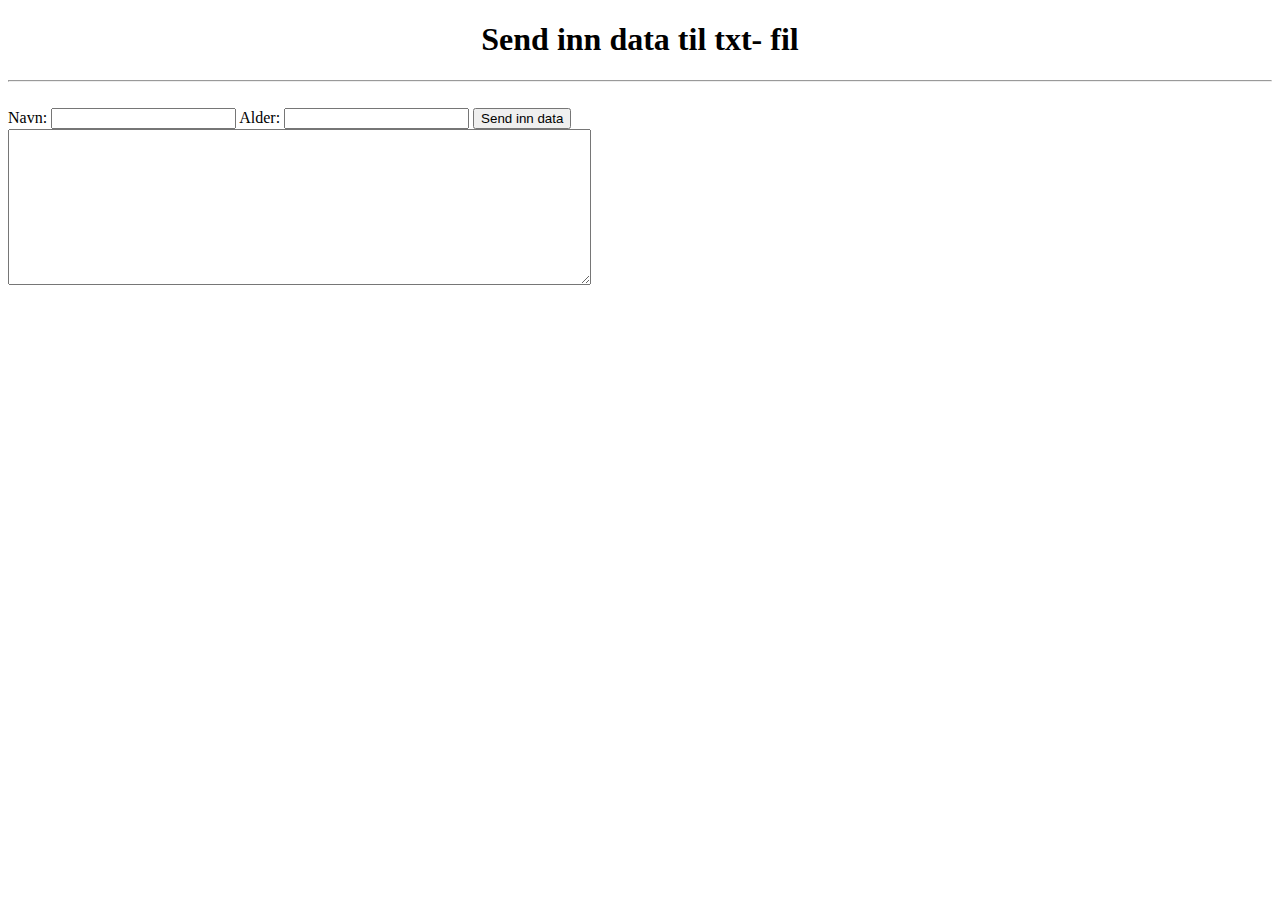
<file: Uke 46/1-post_data/templates/index.html>
<!DOCTYPE html>
<html lang="en">
<head>
    <meta charset="UTF-8">
    <title>Send inn data</title>
    <link href="https://cdn.jsdelivr.net/npm/bootstrap@5.3.2/dist/css/bootstrap.min.css" rel="stylesheet"
              integrity="sha384-T3c6CoIi6uLrA9TneNEoa7RxnatzjcDSCmG1MXxSR1GAsXEV/Dwwykc2MPK8M2HN" crossorigin="anonymous">
</head>
<body>
<div class="container mt-5">
  <h1 style="text-align: center">Send inn data til txt- fil</h1>
  <hr>
  <br>
  <form action="/submit" method="post">
      <label>Navn: </label>
      <input  type="text" id="name" name="name">
      <label>Alder: </label>
      <input  type="text" id="alder" name="alder">
      <input type="submit" value="Send inn data">
      <br>
      <textarea id="content" name="content" rows="10" cols="70"></textarea>
  </form>
</div>
</body>
</html>
</file>
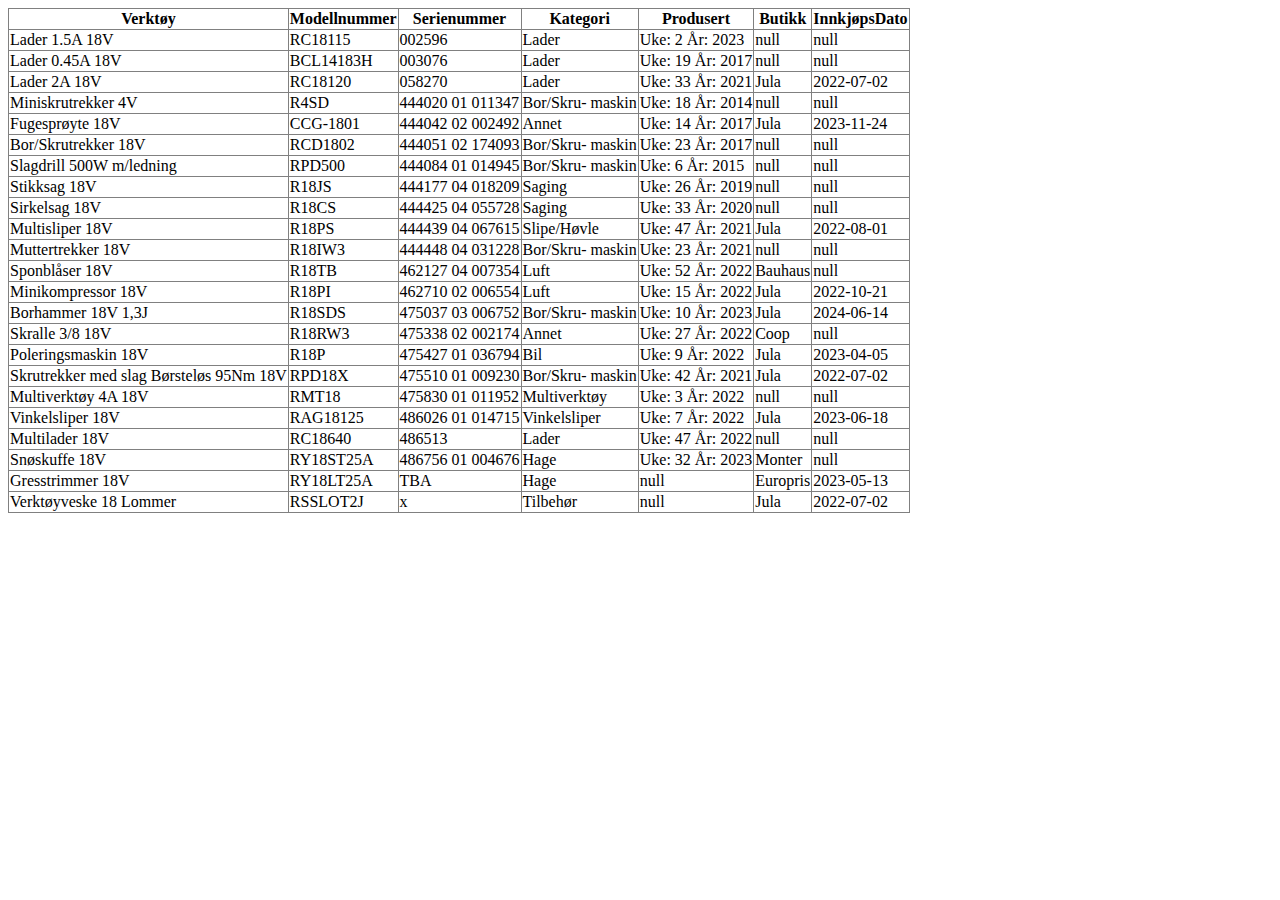
<file: Annet/re.html>
<!DOCTYPE html>
<html>
  <head>
    <title></title>
    <meta charset="UTF-8">
  </head>
<body>
<table border="1" style="border-collapse:collapse">
<tr>
  <th>Verktøy</th>
  <th>Modellnummer</th>
  <th>Serienummer</th>
  <th>Kategori</th>
  <th>Produsert</th>
  <th>Butikk</th>
  <th>InnkjøpsDato</th>
</tr>
<tr>
  <td>Lader 1.5A 18V</td>
  <td>RC18115</td>
  <td>002596</td>
  <td>Lader</td>
  <td>Uke: 2 År: 2023</td>
  <td>null</td>
  <td>null</td>
</tr>
<tr>
  <td>Lader 0.45A 18V</td>
  <td>BCL14183H</td>
  <td>003076</td>
  <td>Lader</td>
  <td>Uke: 19 År: 2017</td>
  <td>null</td>
  <td>null</td>
</tr>
<tr>
  <td>Lader 2A 18V</td>
  <td>RC18120</td>
  <td>058270</td>
  <td>Lader</td>
  <td>Uke: 33 År: 2021</td>
  <td>Jula</td>
  <td>2022-07-02</td>
</tr>
<tr>
  <td>Miniskrutrekker 4V</td>
  <td>R4SD</td>
  <td>444020 01 011347</td>
  <td>Bor/Skru- maskin</td>
  <td>Uke: 18 År: 2014</td>
  <td>null</td>
  <td>null</td>
</tr>
<tr>
  <td>Fugesprøyte 18V</td>
  <td>CCG-1801</td>
  <td>444042 02 002492</td>
  <td>Annet</td>
  <td>Uke: 14 År: 2017</td>
  <td>Jula</td>
  <td>2023-11-24</td>
</tr>
<tr>
  <td>Bor/Skrutrekker 18V</td>
  <td>RCD1802</td>
  <td>444051 02 174093</td>
  <td>Bor/Skru- maskin</td>
  <td>Uke: 23 År: 2017</td>
  <td>null</td>
  <td>null</td>
</tr>
<tr>
  <td>Slagdrill 500W m/ledning</td>
  <td>RPD500</td>
  <td>444084 01 014945</td>
  <td>Bor/Skru- maskin</td>
  <td>Uke: 6 År: 2015</td>
  <td>null</td>
  <td>null</td>
</tr>
<tr>
  <td>Stikksag 18V</td>
  <td>R18JS</td>
  <td>444177 04 018209</td>
  <td>Saging</td>
  <td>Uke: 26 År: 2019</td>
  <td>null</td>
  <td>null</td>
</tr>
<tr>
  <td>Sirkelsag 18V</td>
  <td>R18CS</td>
  <td>444425 04 055728</td>
  <td>Saging</td>
  <td>Uke: 33 År: 2020</td>
  <td>null</td>
  <td>null</td>
</tr>
<tr>
  <td>Multisliper 18V</td>
  <td>R18PS</td>
  <td>444439 04 067615</td>
  <td>Slipe/Høvle</td>
  <td>Uke: 47 År: 2021</td>
  <td>Jula</td>
  <td>2022-08-01</td>
</tr>
<tr>
  <td>Muttertrekker 18V</td>
  <td>R18IW3</td>
  <td>444448 04 031228</td>
  <td>Bor/Skru- maskin</td>
  <td>Uke: 23 År: 2021</td>
  <td>null</td>
  <td>null</td>
</tr>
<tr>
  <td>Sponblåser 18V</td>
  <td>R18TB</td>
  <td>462127 04 007354</td>
  <td>Luft</td>
  <td>Uke: 52 År: 2022</td>
  <td>Bauhaus</td>
  <td>null</td>
</tr>
<tr>
  <td>Minikompressor 18V</td>
  <td>R18PI</td>
  <td>462710 02 006554</td>
  <td>Luft</td>
  <td>Uke: 15 År: 2022</td>
  <td>Jula</td>
  <td>2022-10-21</td>
</tr>
<tr>
  <td>Borhammer 18V 1,3J</td>
  <td>R18SDS</td>
  <td>475037 03 006752</td>
  <td>Bor/Skru- maskin</td>
  <td>Uke: 10 År: 2023</td>
  <td>Jula</td>
  <td>2024-06-14</td>
</tr>
<tr>
  <td>Skralle 3/8 18V</td>
  <td>R18RW3</td>
  <td>475338 02 002174</td>
  <td>Annet</td>
  <td>Uke: 27 År: 2022</td>
  <td>Coop</td>
  <td>null</td>
</tr>
<tr>
  <td>Poleringsmaskin 18V</td>
  <td>R18P</td>
  <td>475427 01 036794</td>
  <td>Bil</td>
  <td>Uke: 9 År: 2022</td>
  <td>Jula</td>
  <td>2023-04-05</td>
</tr>
<tr>
  <td>Skrutrekker med slag Børsteløs 95Nm 18V</td>
  <td>RPD18X</td>
  <td>475510 01 009230</td>
  <td>Bor/Skru- maskin</td>
  <td>Uke: 42 År: 2021</td>
  <td>Jula</td>
  <td>2022-07-02</td>
</tr>
<tr>
  <td>Multiverktøy 4A 18V</td>
  <td>RMT18</td>
  <td>475830 01 011952</td>
  <td>Multiverktøy</td>
  <td>Uke: 3 År: 2022</td>
  <td>null</td>
  <td>null</td>
</tr>
<tr>
  <td>Vinkelsliper 18V</td>
  <td>RAG18125</td>
  <td>486026 01 014715</td>
  <td>Vinkelsliper</td>
  <td>Uke: 7 År: 2022</td>
  <td>Jula</td>
  <td>2023-06-18</td>
</tr>
<tr>
  <td>Multilader 18V</td>
  <td>RC18640</td>
  <td>486513</td>
  <td>Lader</td>
  <td>Uke: 47 År: 2022</td>
  <td>null</td>
  <td>null</td>
</tr>
<tr>
  <td>Snøskuffe 18V</td>
  <td>RY18ST25A</td>
  <td>486756 01 004676</td>
  <td>Hage</td>
  <td>Uke: 32 År: 2023</td>
  <td>Monter</td>
  <td>null</td>
</tr>
<tr>
  <td>Gresstrimmer 18V</td>
  <td>RY18LT25A</td>
  <td>TBA</td>
  <td>Hage</td>
  <td>null</td>
  <td>Europris</td>
  <td>2023-05-13</td>
</tr>
<tr>
  <td>Verktøyveske 18 Lommer</td>
  <td>RSSLOT2J</td>
  <td>x</td>
  <td>Tilbehør</td>
  <td>null</td>
  <td>Jula</td>
  <td>2022-07-02</td>
</tr>
</table>
</body>
</html>
</file>
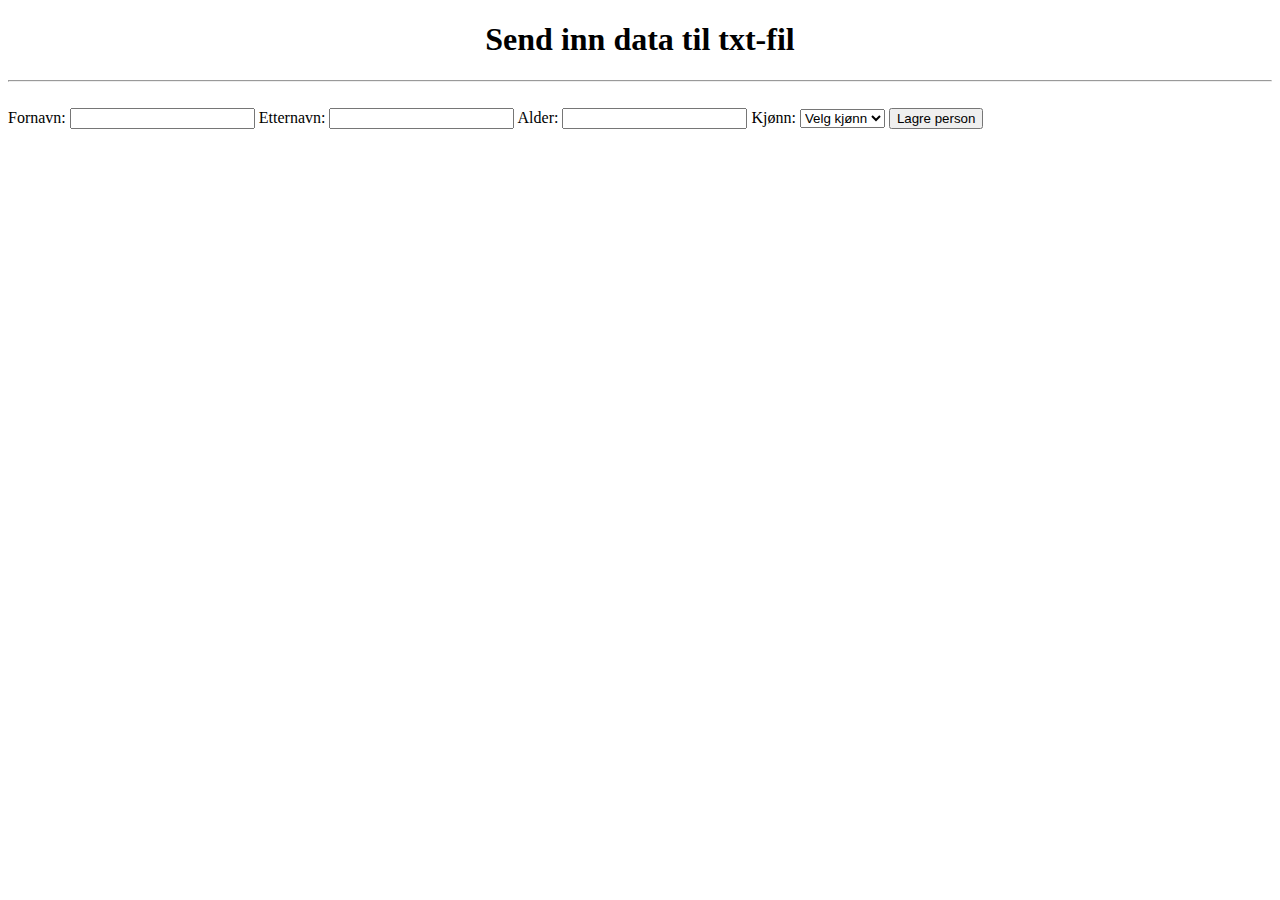
<file: Uke 46/2-post-person/templates/add_person.html>
<!DOCTYPE html>
<html lang="en">
<head>
    <meta charset="UTF-8">
    <title>Send inn data</title>
    <link href="https://cdn.jsdelivr.net/npm/bootstrap@5.3.2/dist/css/bootstrap.min.css" rel="stylesheet"
          integrity="sha384-T3c6CoIi6uLrA9TneNEoa7RxnatzjcDSCmG1MXxSR1GAsXEV/Dwwykc2MPK8_M2HN" crossorigin="anonymous">
</head>
<body>
<div class="container mt-5">
    <h1 style="text-align: center">Send inn data til txt-fil</h1>
    <hr>
    <br>
    <form action="/add_person" method="post" onsubmit="return validateForm()">
        <label>Fornavn: </label>
        <label for="fname"></label><input type="text" id="fname" name="fname" required>
        <label>Etternavn: </label>
        <label for="lname"></label><input type="text" id="lname" name="lname" required>
        <label>Alder: </label>
        <label for="alder"></label><input type="text" id="alder" name="alder" required>
        <label for="gender">Kjønn: </label>
        <select id="gender" name="gender" required>
            <option value="" disabled selected>Velg kjønn</option>
            <option value="Kvinne">Kvinne</option>
            <option value="Mann">Mann</option>
        </select>
        <input type="submit" value="Lagre person">
    </form>
</div>

<script>
    function validateForm() {
        const ageInput = document.getElementById("alder");
        const age = ageInput.value.trim();

        if (!/^\d+$/.test(age)) {
            alert("Alder må være et gyldig tall.");
            return false;
        }

        return true;
    }
</script>
</body>
</html>
</file>
